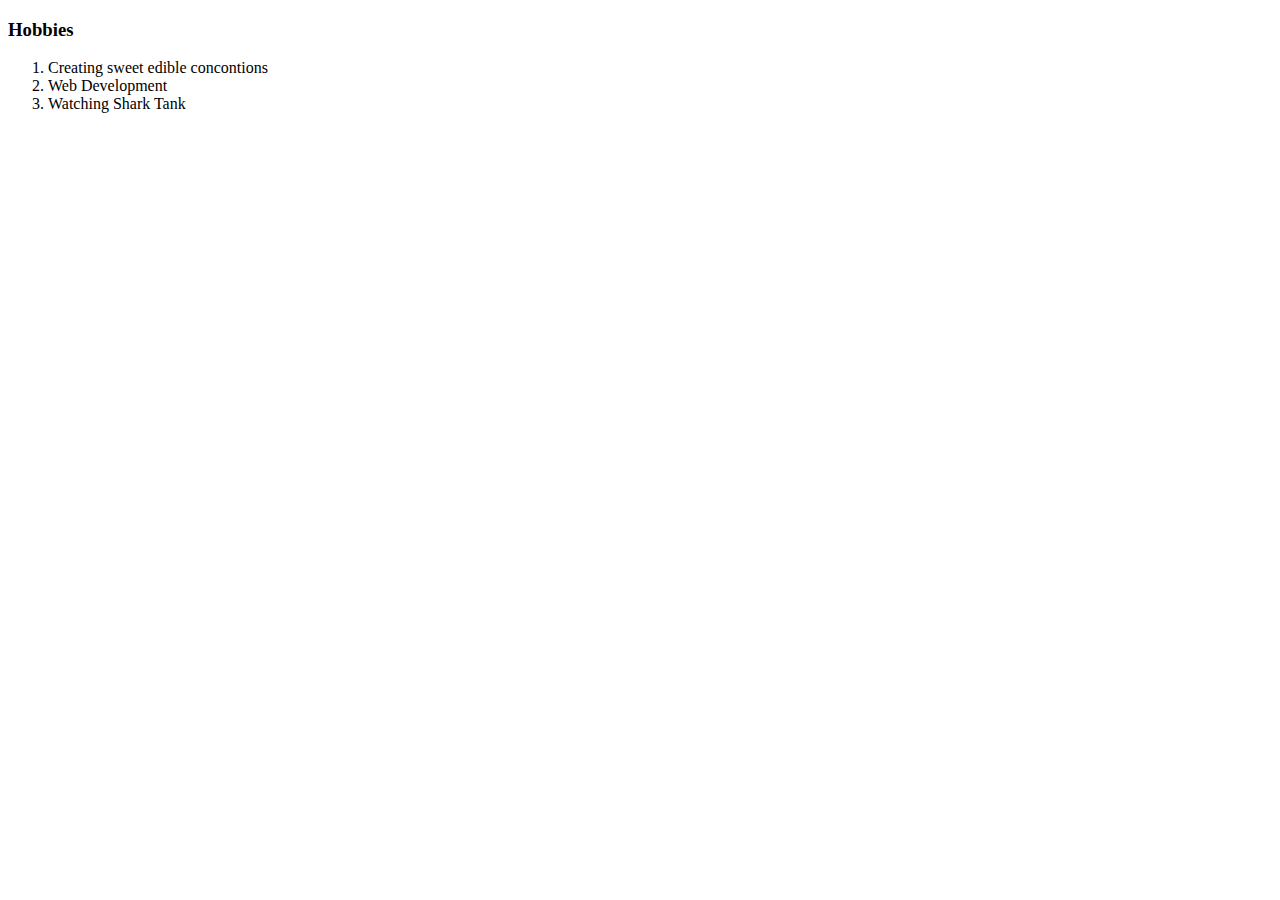
<file: hobbies.html>
<!DOCTYPE html>
<html lang="en">
<head>
    <meta charset="UTF-8">
    <meta http-equiv="X-UA-Compatible" content="IE=edge">
    <meta name="viewport" content="width=device-width, initial-scale=1.0">
    <title>Tracey-Lee's Hobbies</title>
</head>
<body>
    <h3>Hobbies</h3>
        <ol>
            <li>Creating sweet edible concontions</li>
            <li>Web Development</li>
            <li>Watching Shark Tank</li>
        </ol>
</body>
</html>
</file>
